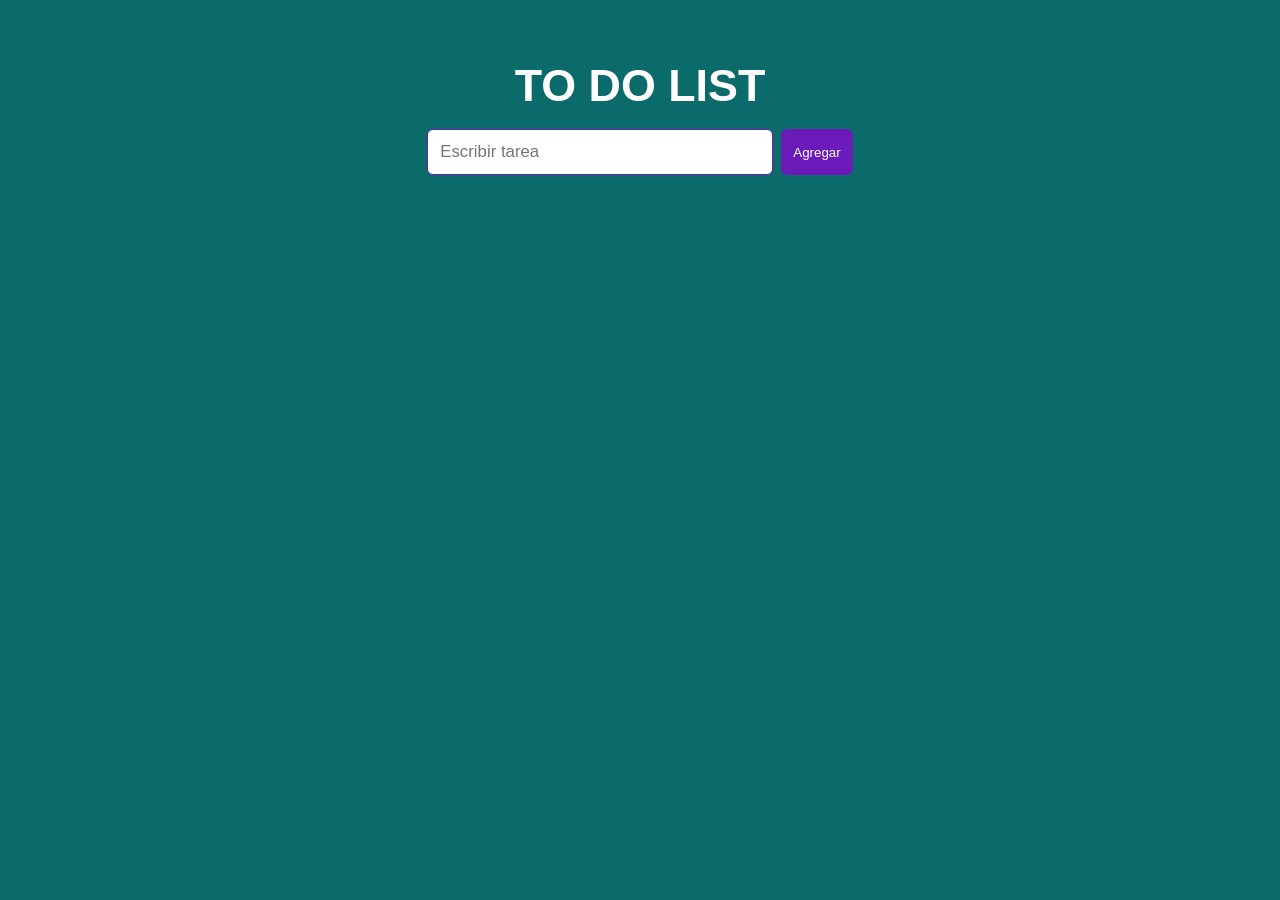
<file: index.html>
<!DOCTYPE html>
<html lang="es">
<head>
  <meta charset="UTF-8" />
  <meta name="viewport" content="width=device-width, initial-scale=1.0" />
  <meta http-equiv="refresh" content="0; url=to%20do%20list/" />
  <title>TO DO LIST</title>
</head>
<body>
  <p>Redirigiendo a la aplicación...</p>
</body>
</html>
</file>
<file: to do list/styles.css>
body {
    font-family: Arial, sans-serif;
    text-align: center;
    margin: 60px;
    background-color: #0b6b6b;
    color: #000;
    font-size: 16px;
}

    
h1 {
    color: #fff;
    font-size: 2.8rem;
    margin-bottom: 18px;
}

#tarea {
    background-color: #fff;
    color: #000;
    border: 1px solid #6a1bb9;
    border-radius: 6px;
    padding: 12px;
    width: 320px;
    font-size: 1.05rem;
}

.form-row {
    display: flex;
    gap: 8px;
    justify-content: center;
}

#agregarBtn {
    background-color: #6a1bb9;
    color: #fff;
    border: none;
    border-radius: 6px;
    padding: 10px 12px;
    cursor: pointer;
}

#listaTareas {
    list-style: none;
    padding: 0;
    display: flex;
    flex-direction: column;
    align-items: center;
}

#listaTareas li {
    color: #fff;
    display: flex;
    align-items: center;
    justify-content: space-between;
    gap: 12px;
    width: 100%;
    max-width: 460px;
    margin: 10px 0;
    padding: 10px 12px;
    border-radius: 8px;
    background-color: #0a5454;
    font-size: 1.08rem;
}

#listaTareas button {
    background-color: #d32f2f;
    color: #fff;
    border: none;
    border-radius: 4px;
    padding: 4px 8px;
    font-size: 0.9rem;
    cursor: pointer;
}
</file>
